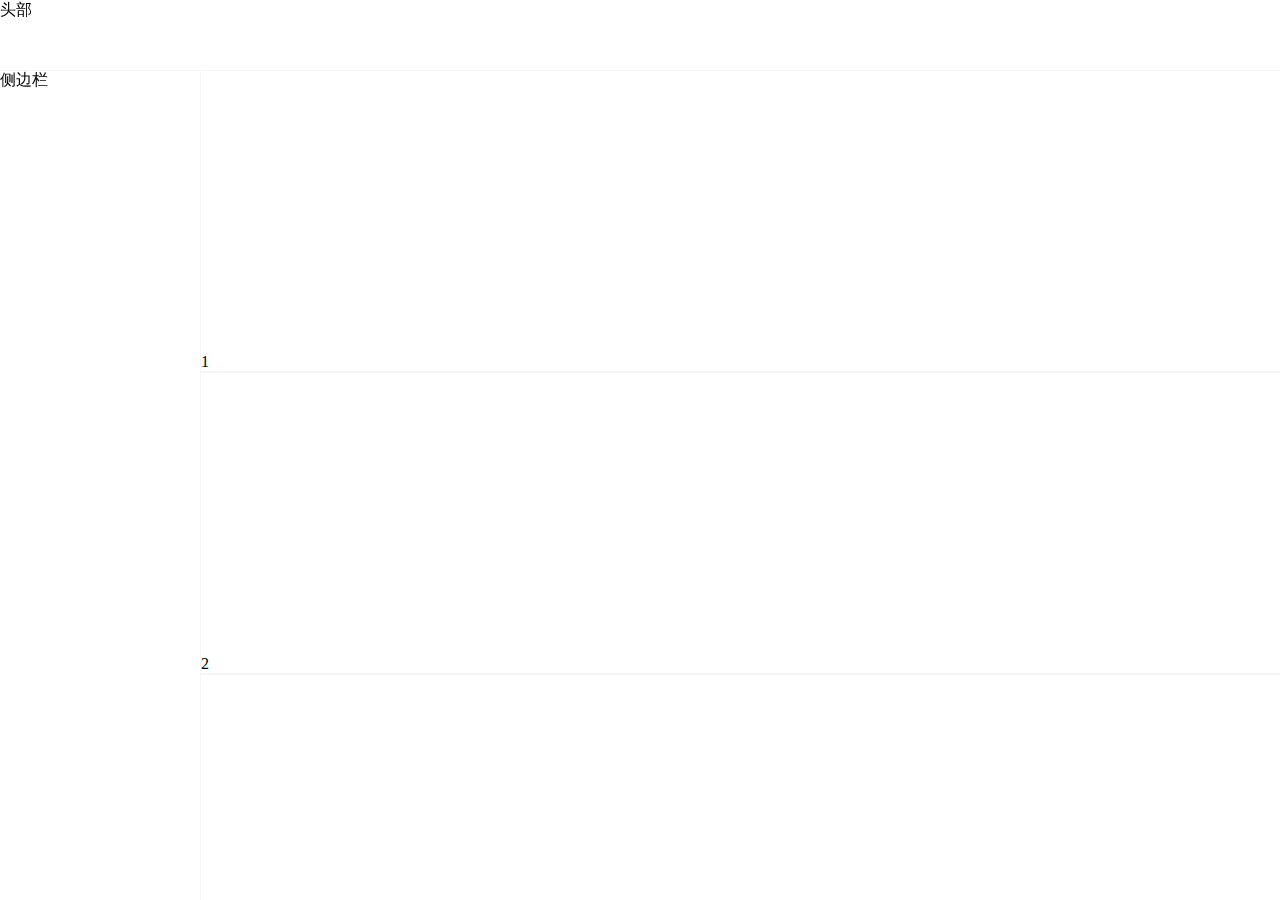
<file: hideScrollBar/index.html>
<!DOCTYPE html>
<html lang="en">
<head>
    <meta charset="UTF-8">
    <title>Title</title>
</head>
<style>
    html, body {
        padding: 0;
        margin: 0;
    }
    #app, body, html {
        height: 100%;
        width: 100%;
        overflow: hidden;
    }
    #wrapper {
        width: 100%;
        height: 100%;
        overflow: hidden;
    }
    #header {
        width: 100%;
        height: 70px;
        position: fixed;
        border-bottom: 1px solid whitesmoke;
    }
    #middle {
        height: 100%;
        width: 100%;

    }
    #sidebar {
        width: 200px;
        height: 100%;
        position: fixed;
        top: 70px;
        border-right: 1px solid whitesmoke;
    }
    #content {
        /*width: 80%;*/
        height: 100%;
        margin-left: 200px;
        padding: 70px 0 0 0;
        box-sizing: border-box;
        background-color: white;
    }
    .list {
        width: 100%;
        height: 100%;
        /* 当子元素高度超出父级元素高度时，子元素会撑开父级元素，页面自动出现滚动条*/
        overflow: auto;

        /* 这里很重要，设置padding-right实现页面内容区域可以滚动但窗口不会出现滚动条
         * 原理就是通过设置padding-right撑开元素的宽度，从而将右边的滚动条顶出视图窗口
         * 可以通过F12调试慢慢减少padding-right的值你就会发现滚动条了
         */
        padding-right: 30px;
    }
    .item {
        width: 100%;
        height: 300px;
        border: 1px solid whitesmoke;
        display: flex;
        align-items: flex-end;;
    }
</style>
<body>
<div id="app">
    <div id="wrapper">
        <header id="header">头部</header>
        <div id="middle">
            <aside id="sidebar">侧边栏</aside>
            <div id="content">
                <div class="list">
                    <div class="item">1</div>
                    <div class="item">2</div>
                    <div class="item">3</div>
                    <div class="item">4</div>
                    <div class="item">5</div>
                    <div class="item">6</div>
                </div>
            </div>
        </div>
    </div>
</div>
</body>
</html>
</file>
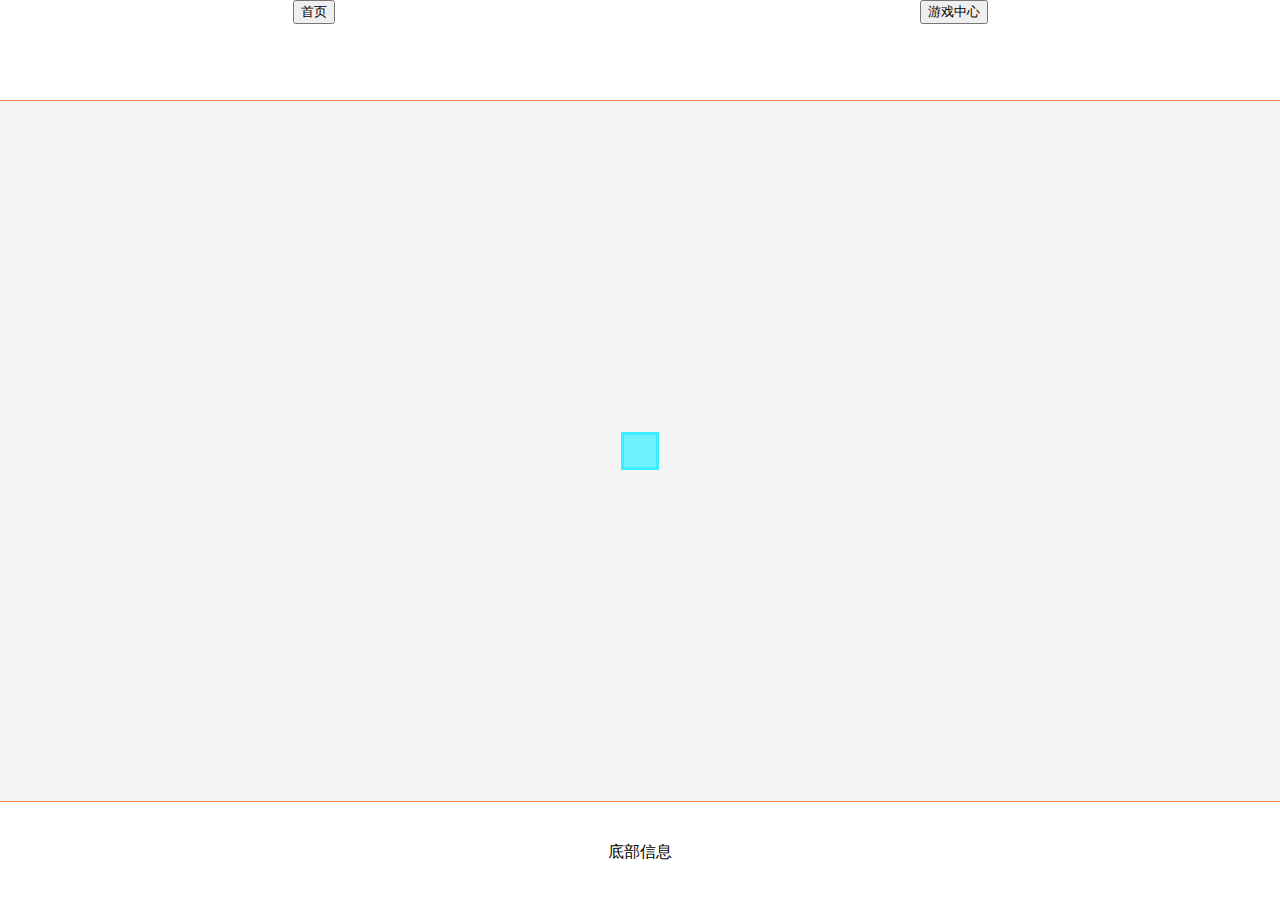
<file: pageLayoutDesign_1/index.html>
<!DOCTYPE html>
<html lang="en">
<head>
    <meta charset="UTF-8">
    <title>页面布局1</title>
    <!--加载页面适配设置js-->
    <script src="asset/js/pageAdapterSettings.js"></script>
    <script src="extend/jquery-3.4.1.js"></script>
    <script src="asset/js/index.js"></script>
    <script src="asset/js/const.js"></script>

    <!--const.js文件中定义了静态资源的版本号，因此这个文件-->
    <!--<script>-->
        <!--$.getScript('asset/js/const.js')-->
    <!--// </script>-->
    <link rel="shortcut icon" href="../favicon.ico">
    <link rel="stylesheet" href="asset/css/index.css">
    <link rel="stylesheet" href="asset/css/customAnimate/loading.css">
</head>
<body>
<div class="container">
    <!--1.头部信息展示区域 start-->
    <div class="header-container">
        <div class="nav-list">
            <button onclick="navBarSwitch('home')">首页</button>
            <button onclick="navBarSwitch('gameCenter')">游戏中心</button>
        </div>
    </div>
    <!--1.头部信息展示区域 end-->


    <!--2.中间内容展示区域 start: 头部的导航栏切换时动态加载不同的页面内容-->
    <div class="middle-container">
        <div class="loading-animate-container">
            <div id="loading-animate-1"></div>
        </div>
        <div class="content-container" style="display: none;"></div>
    </div>
    <script>
        let middleContainerMinHeight = window.innerHeight - 200,
            loadingAnimateContainerEl = $('.loading-animate-container'),
            contentContainerEl = $('.content-container');

        // 设置中间区域的内容加载动画容器、内容展示容器的最小高度
        loadingAnimateContainerEl.css('min-height', middleContainerMinHeight + 'px');
        contentContainerEl.css('min-height', middleContainerMinHeight + 'px');

        // 监听窗口高度变化，动态调整最小高度
        window.onresize = function() {
            $('.loading-animate-container').css('min-height', (window.innerHeight - 200) + 'px');
            $('.content-container').css('min-height', middleContainerMinHeight + 'px');
            console.log('resize')
        };

        // 获取本地存储的当前导航栏key值，若没有则默认加载首页
        // 这样做是为了解决页面刷新的时候全部默认加载首页了
        console.log(window.localStorage.getItem('currNavKey'));
        let currNavKey = window.localStorage.getItem('currNavKey');
        if (currNavKey === null) {
            currNavKey = 'home';
        }
        navBarSwitch(currNavKey)
    </script>
    <!--2.中间内容展示区域 end-->

    <!--3.底部信息展示区域 start-->
    <div class="footer-container">底部信息</div>
    <!--3.底部信息展示区域 end-->
</div>
</body>
</html>
</file>
<file: pageLayoutDesign_1/asset/css/index.css>
html {
    height: 100%;
}
body {
    margin: 0;
    padding: 0;
    height: 100%;
}
.container {
    width: 100%;
    height: 100%;
}


/*头部容器--start*/
.header-container {
    width: 100%;
    height: 100px;
    /*background-color: blanchedalmond;*/
    border-bottom: 1px coral solid;
}
.nav-list {
    display: flex;
    flex-direction: row;
    justify-content: space-around;
    align-items: center;
}
/*头部容器--end*/


.middle-container {
    width: 100%;
    background-color: whitesmoke;
    /*js动态设置min-height*/
}
.loading-animate-container {
    width: 100%;
    height: 100%;
    /*background-color: coral;*/
    display: flex;
    flex-direction: row;
    justify-content: center;
    align-items: center;
}

/*底部容器--start*/
.footer-container {
    width: 100%;
    height: 100px;
    border-top: 1px solid coral;
    /*background-color: blanchedalmond;*/
    text-align: center;
    line-height: 100px;
}
/*底部容器--end*/
</file>
<file: pageLayoutDesign_1/asset/css/customAnimate/loading.css>
/*自定义加载动画1--start*/
#loading-animate-1 {
    position: relative;
    width: 2rem;
    height: 2rem;
    border: 3px solid #3cefff;
    overflow: hidden;
    animation: spin 3s ease infinite;
}

#loading-animate-1::before {
    content: '';
    position: absolute;
    /*top: 3px;*/
    /*left: 3px;*/
    width: 2rem;
    height: 2rem;
    background-color: hsla(185, 100%, 62%, 0.75);
    transform-origin: center bottom;
    transform: scaleY(1);
    animation: fill 3s linear infinite;
}

@keyframes spin {
    50%,
    100% {
        transform: rotate(360deg);
    }
}

@keyframes fill {
    25%,
    50% {
        transform: scaleY(0);
    }
    100% {
        transform: scaleY(1);
    }
}
/*自定义加载动画1--end*/
</file>
